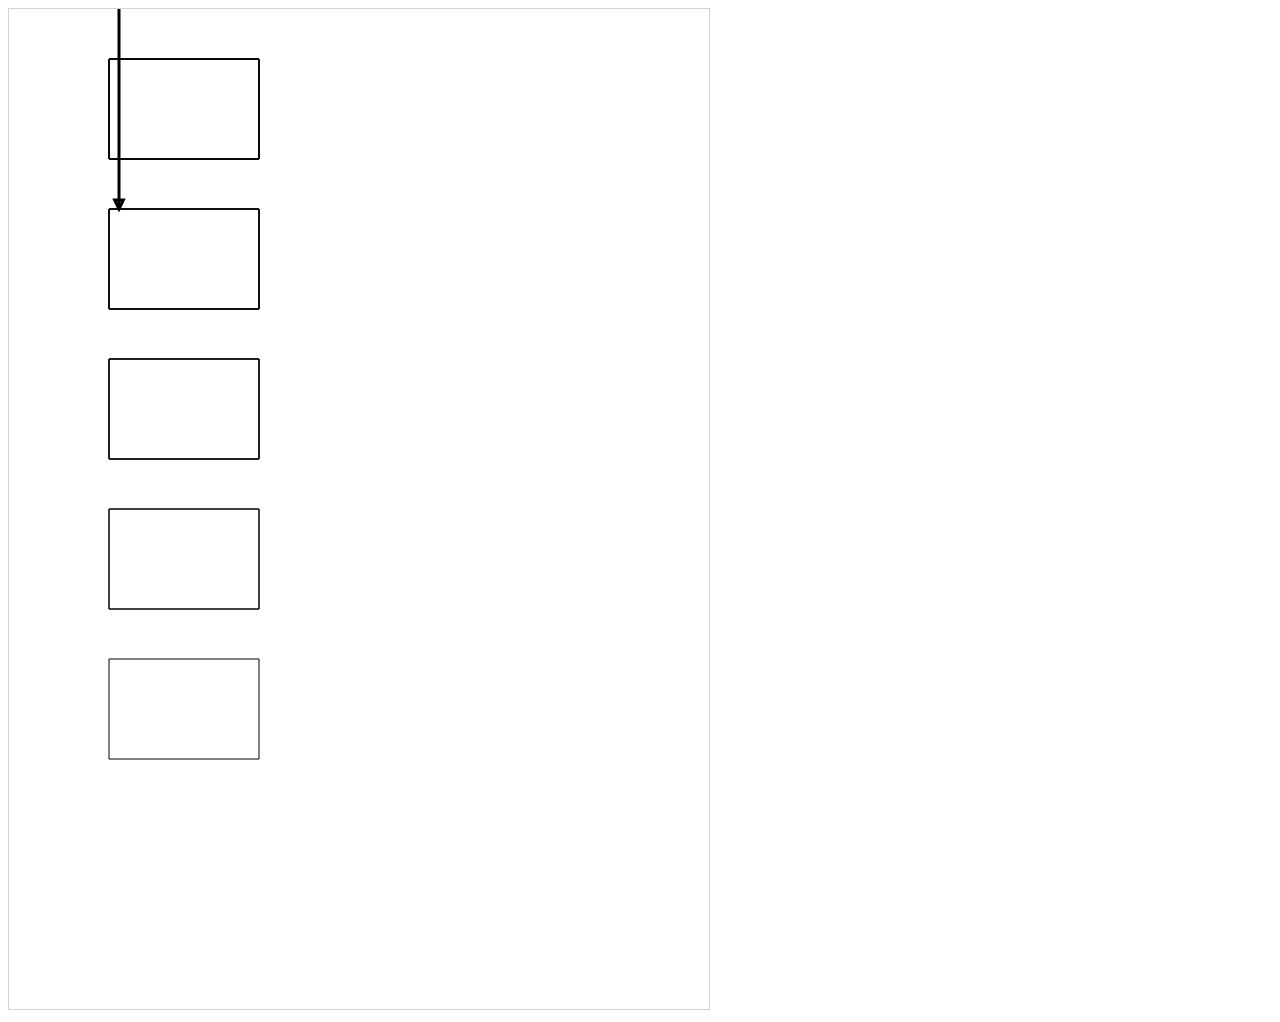
<file: FlowGraph/canvas.html>
<!DOCTYPE html>
<html>
<body>

<canvas id="myCanvas" width="700" height="1000" style="border:1px solid #d3d3d3;">
Your browser does not support the HTML5 canvas tag.</canvas>

<script>
var c = document.getElementById("myCanvas");
var ctx = c.getContext("2d");
ctx.beginPath();

var a=100 ,b=-100;


for(var i=0;i<5;i++){
b += 150;
ctx.rect(a, b, 150, 100);

ctx.stroke();

}

drawArrow(ctx, 110, 0, 110, 200, 3, 'black');
//              x1  y1  x2   y2  thickness


function drawArrow(ctx, fromx, fromy, tox, toy, arrowWidth, color){
    //variables to be used when creating the arrow
    var headlen = 10;
    var angle = Math.atan2(toy-fromy,tox-fromx);
 
    ctx.save();
    ctx.strokeStyle = color;
 
    //starting path of the arrow from the start square to the end square
    //and drawing the stroke
    ctx.beginPath();
    ctx.moveTo(fromx, fromy);
    ctx.lineTo(tox, toy);
    ctx.lineWidth = arrowWidth;
    ctx.stroke();
 
    //starting a new path from the head of the arrow to one of the sides of
    //the point
    ctx.beginPath();
    ctx.moveTo(tox, toy);
    ctx.lineTo(tox-headlen*Math.cos(angle-Math.PI/7),
               toy-headlen*Math.sin(angle-Math.PI/7));
 
    //path from the side point of the arrow, to the other side point
    ctx.lineTo(tox-headlen*Math.cos(angle+Math.PI/7),
               toy-headlen*Math.sin(angle+Math.PI/7));
 
    //path from the side point back to the tip of the arrow, and then
    //again to the opposite side point
    ctx.lineTo(tox, toy);
    ctx.lineTo(tox-headlen*Math.cos(angle-Math.PI/7),
               toy-headlen*Math.sin(angle-Math.PI/7));
 
    //draws the paths created above
    ctx.stroke();
    ctx.restore();
}

</script> 

</body>
</html>
</file>
